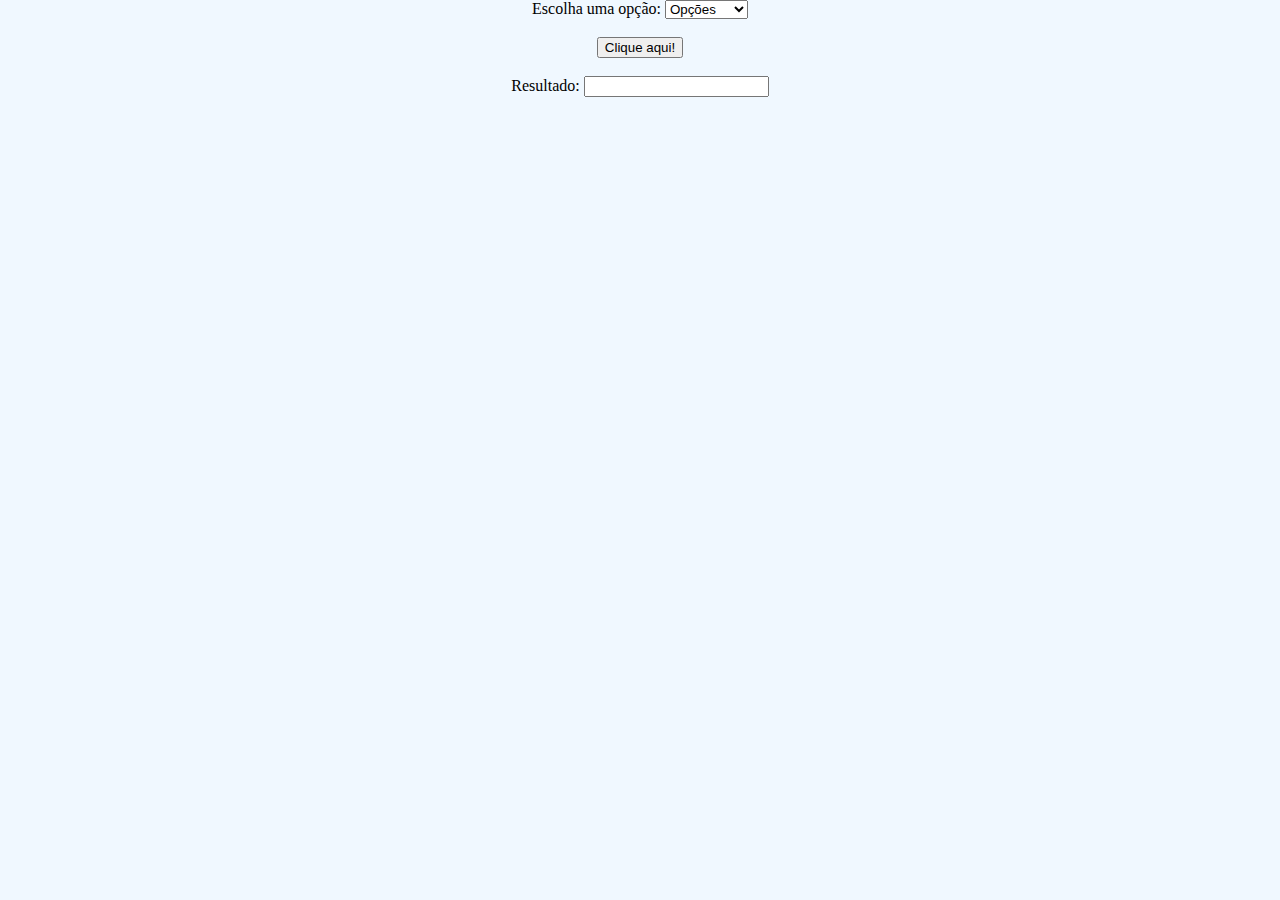
<file: aula_select/index.html>
<!DOCTYPE html>
<html lang="pt-br">
<head>
    <meta charset="UTF-8">
    <meta name="viewport" content="width=device-width, initial-scale=1.0">
    <title>Tag Select</title>
    <link href = "style.css" rel = "stylesheet">
</head>
<body>
    
    <label>Escolha uma opção:</label>
    <select id = "selectMenu">

    <option value = "0">Opções</option>
    <option value = "15">Rosa</option>
    <option value = "20">Margarida</option>
    <option value = "12">Violeta</option>
    <option value = "18">Girassol</option>
 
    </select>

    <br><br><button onclick="MostraValorSelect()">Clique aqui!</button><br><br>
    <label>Resultado:</label>
    <input id = "inputResultado">

    <script src = "file.js"></script>

</body>
</html>
</file>
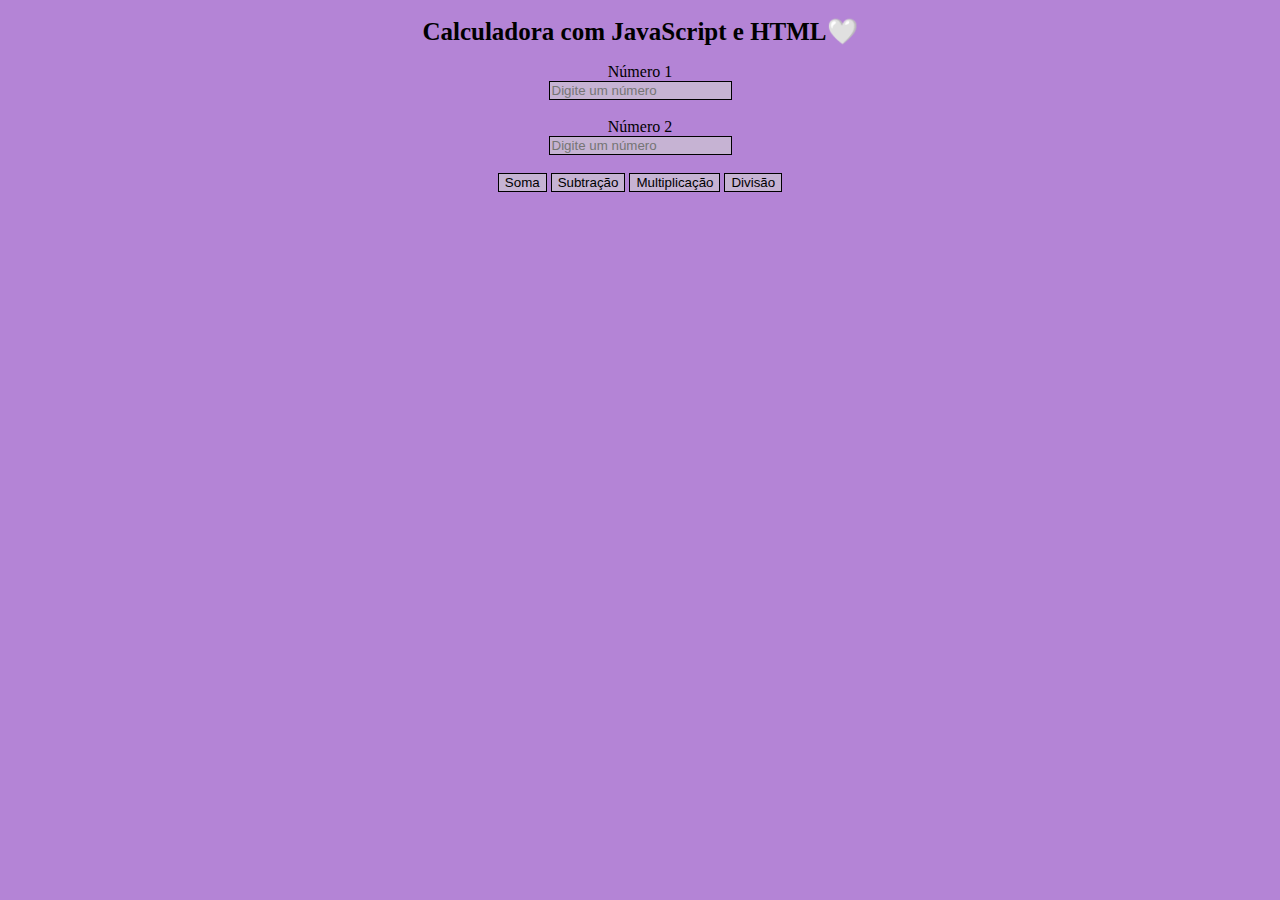
<file: MINI CALCULADORA/index.html>
<!DOCTYPE html>
<html lang="pt-br">
<head>
    <meta charset="UTF-8">
    <meta name="viewport" content="width=device-width, initial-scale=1.0">
    <title>HTML + JS :D</title>
    <link href = "style.css" rel = "stylesheet">
</head>
<body>

    <center>

        <h1>Calculadora com JavaScript e HTML🤍</h1>

        <label>Número 1</label><br>
        <input id="inptUm" placeholder="Digite um número"><br><br>

        <label>Número 2</label><br>
        <input id="inptDois" placeholder="Digite um número"><br><br>

        <button onclick="Soma()">Soma</button>

        <button onclick = "Subtração()">Subtração</button>

        <button onclick = "Multiplicação()">Multiplicação</button>

        <button onclick = "Divisão()">Divisão</button>

    </center>

    <script src="file.js"></script>
</body>

</html>
</file>
<file: aula_select/style.css>
body {
    background-color: aliceblue;
    font-family: verdana;
    margin: auto;
    align-content: center;
    justify-content: center;
    text-align: center;
}
</file>
<file: MINI CALCULADORA/style.css>
body {
    background-color: #B484D6;
    font-family: verdana;
}

button {
    background-color: #c6b3d3;
    border: 1px solid;
}

input {
    background-color: #c6b3d3;
    border: 1px solid;
}

h1 {
    font-size: 25px;
}
</file>
